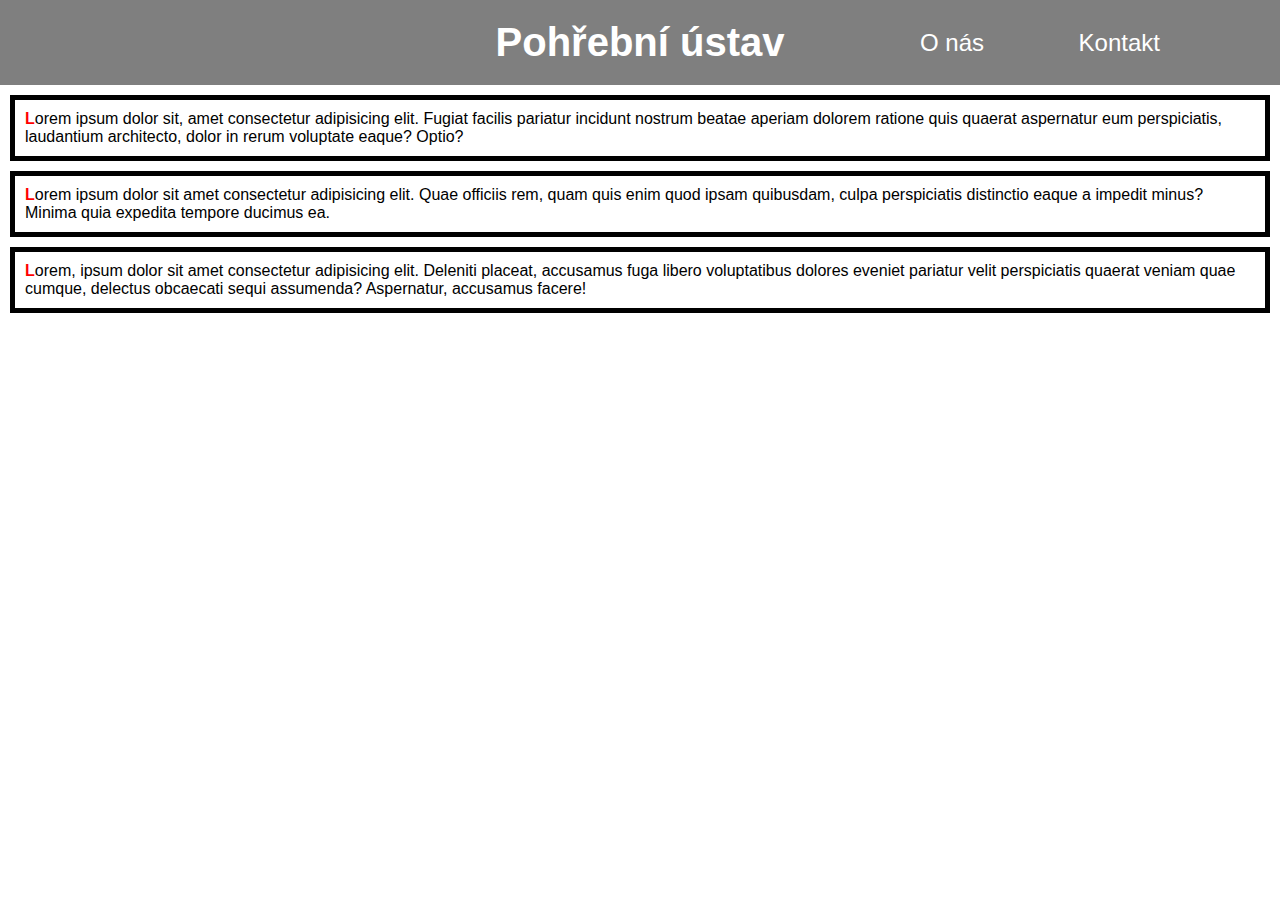
<file: index.html>
<!DOCTYPE html>
<html lang="cs">
<head>
    <meta charset="UTF-8">
    <meta name="viewport" content="width=device-width, initial-scale=1.0">
    <title>Pohřební ústav</title>
    <link rel="stylesheet" href="./styles.css">
    <link rel="icon" type="image/x-icon" href="./favicon.ico">
</head>
<body>

<nav>
    <h1>Pohřební ústav</h1>

    <div class="menu">
        <a href="./index.html">O nás</a>
        <a href="./contact.html">Kontakt</a>
    </div>
</nav>


<main>
    <p>Lorem ipsum dolor sit, amet consectetur adipisicing elit. Fugiat facilis pariatur incidunt nostrum beatae aperiam dolorem ratione quis quaerat aspernatur eum perspiciatis, laudantium architecto, dolor in rerum voluptate eaque? Optio?</p>
    <p>Lorem ipsum dolor sit amet consectetur adipisicing elit. Quae officiis rem, quam quis enim quod ipsam quibusdam, culpa perspiciatis distinctio eaque a impedit minus? Minima quia expedita tempore ducimus ea.</p>
    <p>Lorem, ipsum dolor sit amet consectetur adipisicing elit. Deleniti placeat, accusamus fuga libero voluptatibus dolores eveniet pariatur velit perspiciatis quaerat veniam quae cumque, delectus obcaecati sequi assumenda? Aspernatur, accusamus facere!</p>
</main>

    
</body>
</html>
</file>
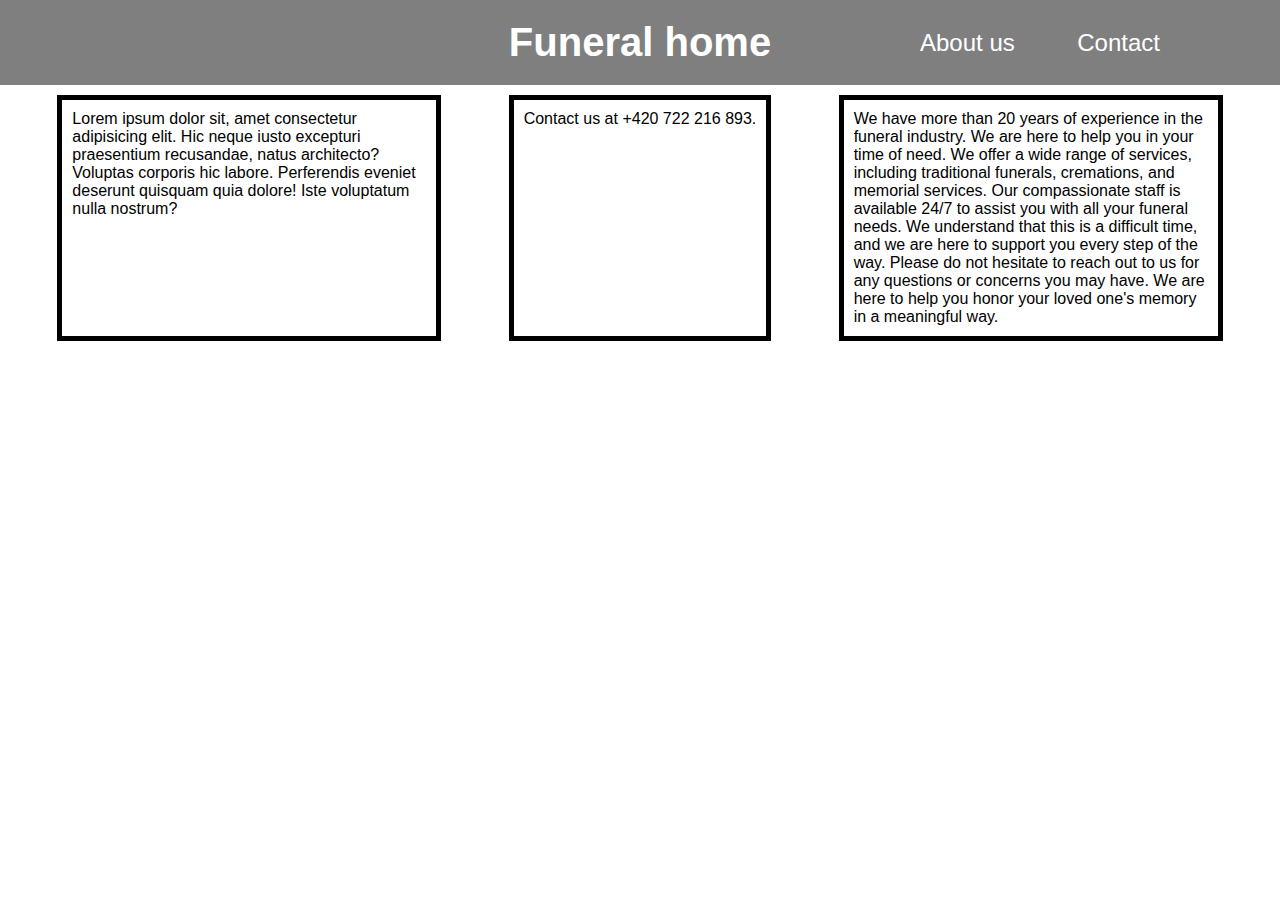
<file: contact.html>
<!DOCTYPE html>
<html lang="cs">
<head>
    <meta charset="UTF-8">
    <meta name="viewport" content="width=device-width, initial-scale=1.0">
    <title>Pohřební ústav</title>
    <link rel="stylesheet" href="./styles.css">
</head>
<body>

<nav>
    <h1>Funeral home</h1>

    <div class="menu">
        <a href="./index.html">About us</a>
        <a href="./contact.html">Contact</a>
    </div>
</nav>

<main class="contact-main">

    <p class="contact-info">Lorem ipsum dolor sit, amet consectetur adipisicing elit. Hic neque iusto excepturi praesentium recusandae, natus architecto? Voluptas corporis hic labore. Perferendis eveniet deserunt quisquam quia dolore! Iste voluptatum nulla nostrum?</p>

    <p class="contact-info">
        Contact us at +420 722 216 893.
    </p>

    <p class="contact-info">
        We have more than 20 years of experience in the funeral industry. We are here to help you in your time of need. We offer a wide range of services, including traditional funerals, cremations, and memorial services. Our compassionate staff is available 24/7 to assist you with all your funeral needs.
        We understand that this is a difficult time, and we are here to support you every step of the way. Please do not hesitate to reach out to us for any questions or concerns you may have. We are here to help you honor your loved one's memory in a meaningful way.
    </p>
</main>


    
</body>
</html>
</file>
<file: styles.css>
*{
    margin: 0;
    padding: 0;
    box-sizing: border-box;
    font-family: sans-serif;
}

nav{
    display: flex;
    align-items: center;
    background-color: rgba(0, 0, 0, 0.5);
}

h1:hover{
    background-color: hotpink;
    color: blue;
    transition: all 0.9s linear;
}

nav h1{
    text-align: center;
    font-size: 2.5rem;
    margin: 0.5em auto;
    color: white;
    transition: all 0.9s linear;
}

nav .menu{
    margin-right: 5em;
    display: flex;
    justify-content: space-between;
    width: 10em;
    font-size: 1.5rem;
    position: absolute;
    right: 0;
}

nav .menu a{
    color: white;
    text-decoration: none;
    transition: color 0.3s;
}

nav .menu a:hover{
    color: red;
    transition: color 0.3s linear;
}

main p{
    margin: 10px;
    padding: 10px;
    border: 5px solid black;
}

main p::first-letter{
    color: red;
    font-weight: bold;
}

.contact-info::first-letter{
    color: black;
    font-weight: normal;
}

.contact-main{
    display: flex;
    justify-content: space-evenly;    
}

.contact-main .contact-info{
    max-width: 30%;
}
</file>
